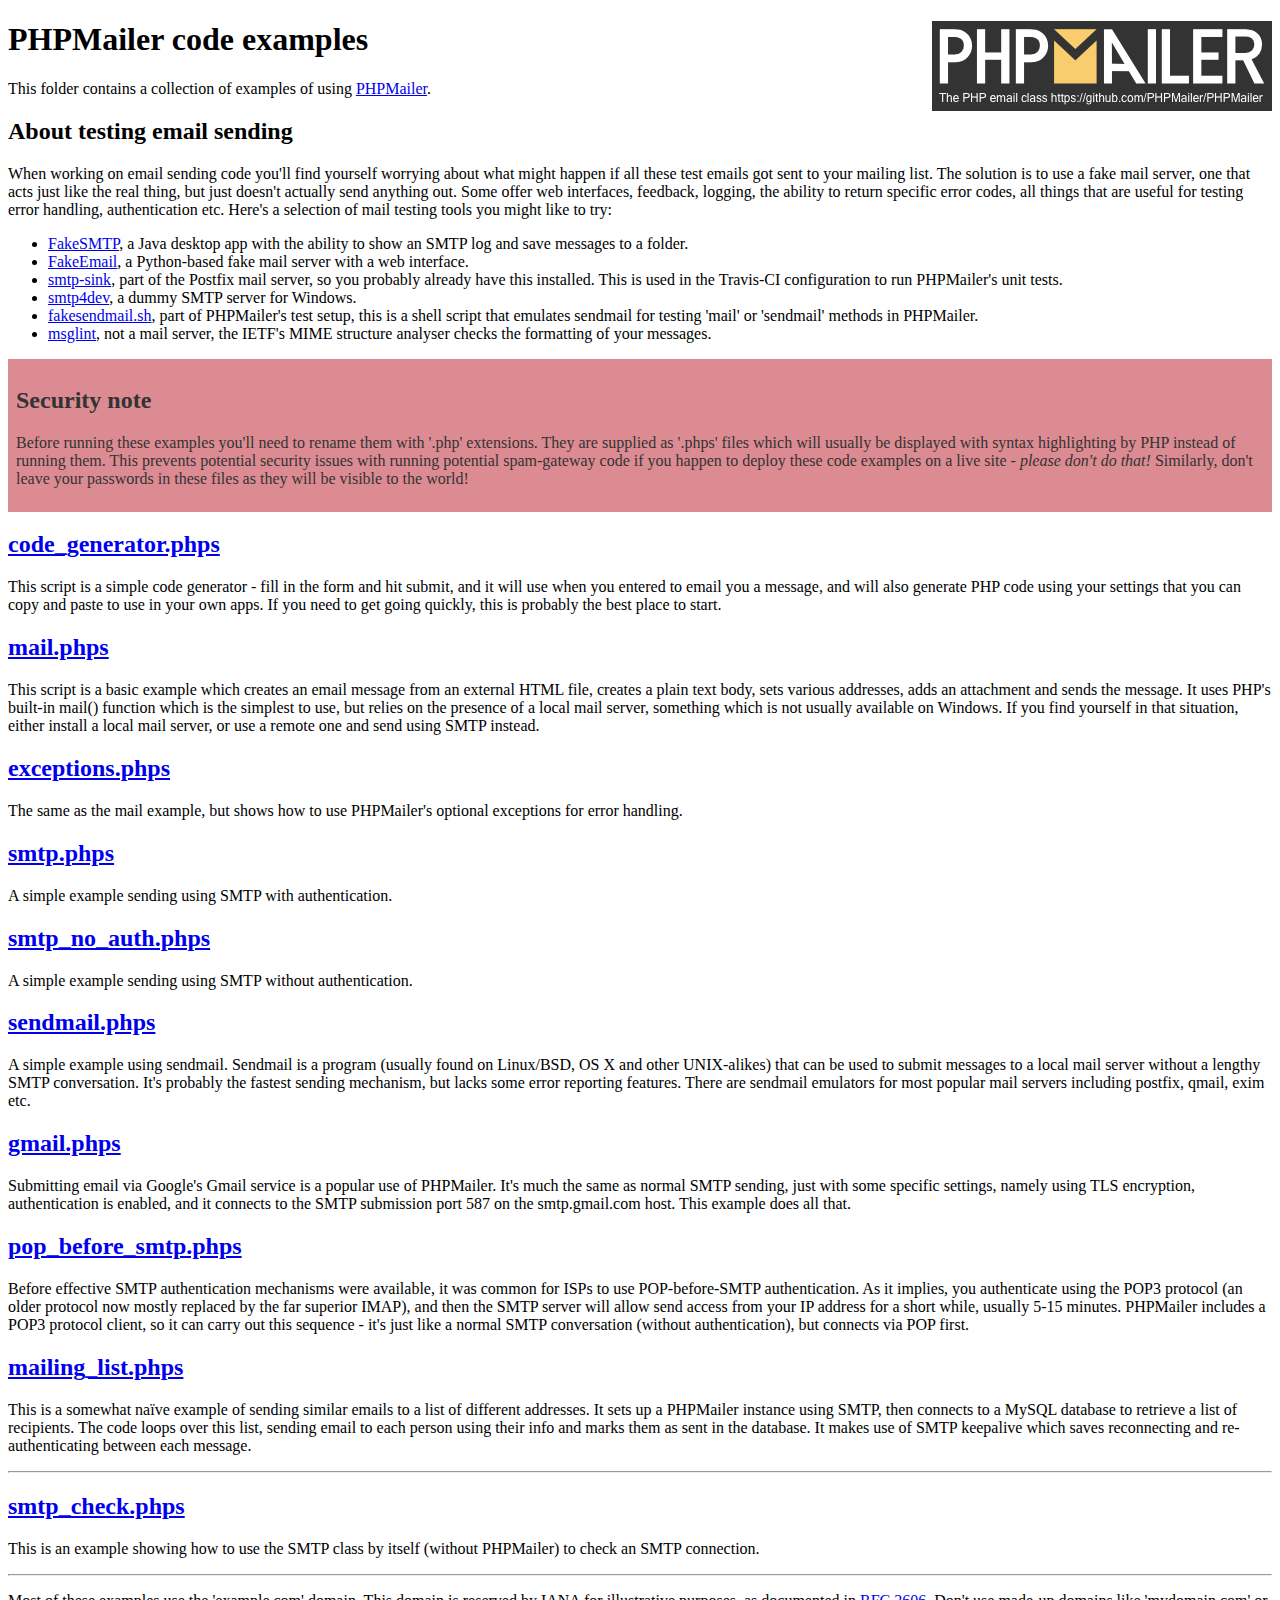
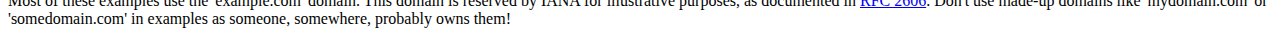
<file: php/phpmailer/examples/index.html>
<!DOCTYPE html>
<html>
<head>
	<meta charset="UTF-8">
	<title>PHPMailer Examples</title>
</head>
<body>
<h1>PHPMailer code examples<a href="https://github.com/PHPMailer/PHPMailer"><img src="images/phpmailer.png" style="float:right; border:0;" alt="PHPMailer logo"></a></h1>
<p>This folder contains a collection of examples of using <a href="https://github.com/PHPMailer/PHPMailer">PHPMailer</a>.</p>
<h2>About testing email sending</h2>
<p>When working on email sending code you'll find yourself worrying about what might happen if all these test emails got sent to your mailing list. The solution is to use a fake mail server, one that acts just like the real thing, but just doesn't actually send anything out. Some offer web interfaces, feedback, logging, the ability to return specific error codes, all things that are useful for testing error handling, authentication etc. Here's a selection of mail testing tools you might like to try:</p>
<ul>
  <li><a href="https://github.com/Nilhcem/FakeSMTP">FakeSMTP</a>, a Java desktop app with the ability to show an SMTP log and save messages to a folder. </li>
  <li><a href="https://github.com/isotoma/FakeEmail">FakeEmail</a>, a Python-based fake mail server with a web interface.</li>
  <li><a href="http://www.postfix.org/smtp-sink.1.html">smtp-sink</a>, part of the Postfix mail server, so you probably already have this installed. This is used in the Travis-CI configuration to run PHPMailer's unit tests.</li>
  <li><a href="http://smtp4dev.codeplex.com">smtp4dev</a>, a dummy SMTP server for Windows.</li>
  <li><a href="https://github.com/PHPMailer/PHPMailer/blob/master/test/fakesendmail.sh">fakesendmail.sh</a>, part of PHPMailer's test setup, this is a shell script that emulates sendmail for testing 'mail' or 'sendmail' methods in PHPMailer.</li>
  <li><a href="http://tools.ietf.org/tools/msglint/">msglint</a>, not a mail server, the IETF's MIME structure analyser checks the formatting of your messages.</li>
</ul>
<div style="padding: 8px; color: #333333; background-color: #dc8b92">
<h2>Security note</h2>
<p>Before running these examples you'll need to rename them with '.php' extensions. They are supplied as '.phps' files which will usually be displayed with syntax highlighting by PHP instead of running them. This prevents potential security issues with running potential spam-gateway code if you happen to deploy these code examples on a live site - <em>please don't do that!</em> Similarly, don't leave your passwords in these files as they will be visible to the world!</p>
</div>
<h2><a href="code_generator.phps">code_generator.phps</a></h2>
<p>This script is a simple code generator - fill in the form and hit submit, and it will use when you entered to email you a message, and will also generate PHP code using your settings that you can copy and paste to use in your own apps. If you need to get going quickly, this is probably the best place to start.</p>
<h2><a href="mail.phps">mail.phps</a></h2>
<p>This script is a basic example which creates an email message from an external HTML file, creates a plain text body, sets various addresses, adds an attachment and sends the message. It uses PHP's built-in mail() function which is the simplest to use, but relies on the presence of a local mail server, something which is not usually available on Windows. If you find yourself in that situation, either install a local mail server, or use a remote one and send using SMTP instead.</p>
<h2><a href="exceptions.phps">exceptions.phps</a></h2>
<p>The same as the mail example, but shows how to use PHPMailer's optional exceptions for error handling.</p>
<h2><a href="smtp.phps">smtp.phps</a></h2>
<p>A simple example sending using SMTP with authentication.</p>
<h2><a href="smtp_no_auth.phps">smtp_no_auth.phps</a></h2>
<p>A simple example sending using SMTP without authentication.</p>
<h2><a href="sendmail.phps">sendmail.phps</a></h2>
<p>A simple example using sendmail. Sendmail is a program (usually found on Linux/BSD, OS X and other UNIX-alikes) that can be used to submit messages to a local mail server without a lengthy SMTP conversation. It's probably the fastest sending mechanism, but lacks some error reporting features. There are sendmail emulators for most popular mail servers including postfix, qmail, exim etc.</p>
<h2><a href="gmail.phps">gmail.phps</a></h2>
<p>Submitting email via Google's Gmail service is a popular use of PHPMailer. It's much the same as normal SMTP sending, just with some specific settings, namely using TLS encryption, authentication is enabled, and it connects to the SMTP submission port 587 on the smtp.gmail.com host. This example does all that.</p>
<h2><a href="pop_before_smtp.phps">pop_before_smtp.phps</a></h2>
<p>Before effective SMTP authentication mechanisms were available, it was common for ISPs to use POP-before-SMTP authentication. As it implies, you authenticate using the POP3 protocol (an older protocol now mostly replaced by the far superior IMAP), and then the SMTP server will allow send access from your IP address for a short while, usually 5-15 minutes. PHPMailer includes a POP3 protocol client, so it can carry out this sequence - it's just like a normal SMTP conversation (without authentication), but connects via POP first.</p>
<h2><a href="mailing_list.phps">mailing_list.phps</a></h2>
<p>This is a somewhat naïve example of sending similar emails to a list of different addresses. It sets up a PHPMailer instance using SMTP, then connects to a MySQL database to retrieve a list of recipients. The code loops over this list, sending email to each person using their info and marks them as sent in the database. It makes use of SMTP keepalive which saves reconnecting and re-authenticating between each message.</p>
<hr>
<h2><a href="smtp_check.phps">smtp_check.phps</a></h2>
<p>This is an example showing how to use the SMTP class by itself (without PHPMailer) to check an SMTP connection.</p>
<hr>
<p>Most of these examples use the 'example.com' domain. This domain is reserved by IANA for illustrative purposes, as documented in <a href="http://tools.ietf.org/html/rfc2606">RFC 2606</a>. Don't use made-up domains like 'mydomain.com' or 'somedomain.com' in examples as someone, somewhere, probably owns them!</p>
</body>
</html>
</file>
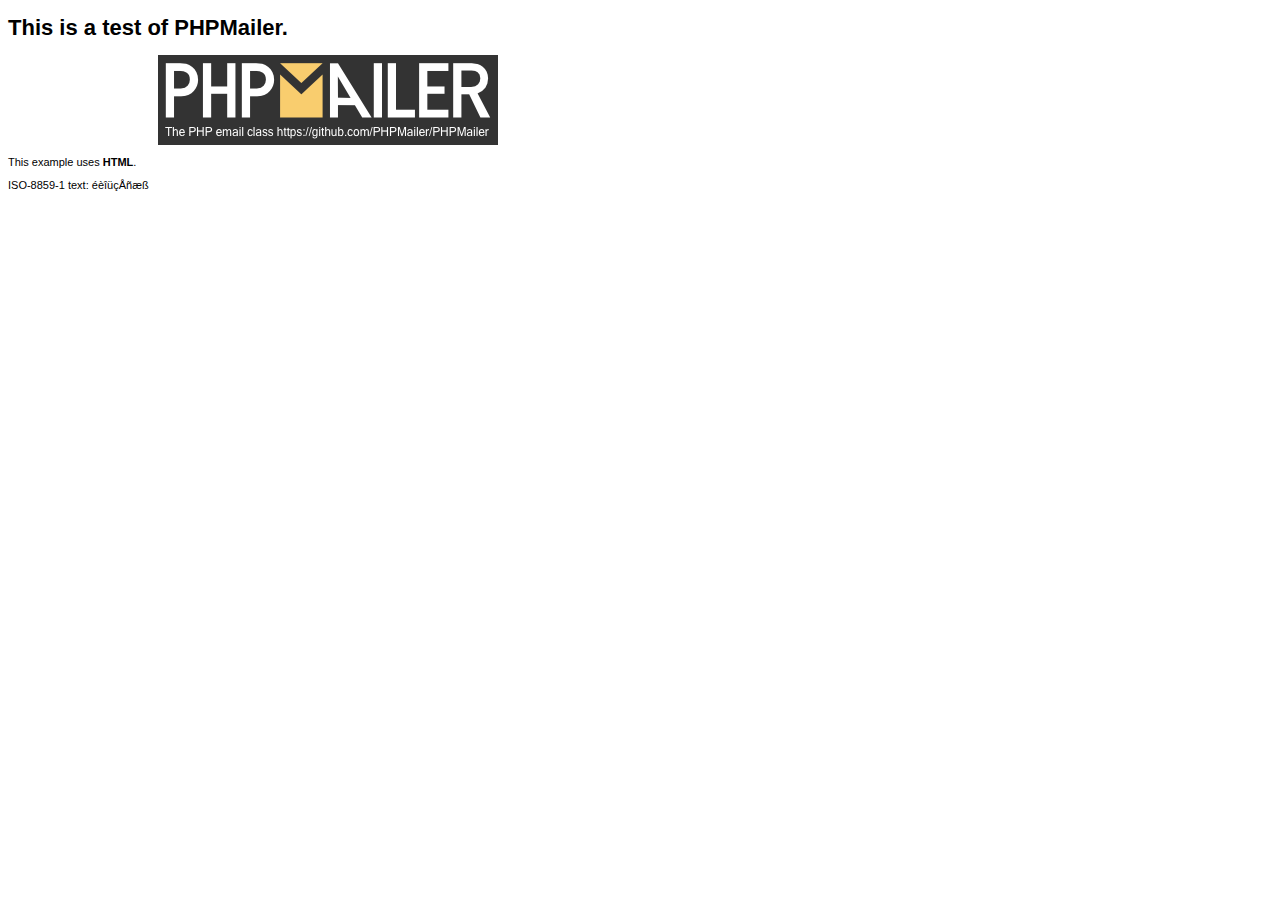
<file: php/phpmailer/examples/contents.html>
<!DOCTYPE HTML PUBLIC "-//W3C//DTD HTML 4.01 Transitional//EN" "http://www.w3.org/TR/html4/loose.dtd">
<html>
<head>
  <meta http-equiv="Content-Type" content="text/html; charset=iso-8859-1">
  <title>PHPMailer Test</title>
</head>
<body>
<div style="width: 640px; font-family: Arial, Helvetica, sans-serif; font-size: 11px;">
  <h1>This is a test of PHPMailer.</h1>
  <div align="center">
    <a href="https://github.com/PHPMailer/PHPMailer/"><img src="images/phpmailer.png" height="90" width="340" alt="PHPMailer rocks"></a>
  </div>
  <p>This example uses <strong>HTML</strong>.</p>
  <p>ISO-8859-1 text: ���������</p>
</div>
</body>
</html>
</file>
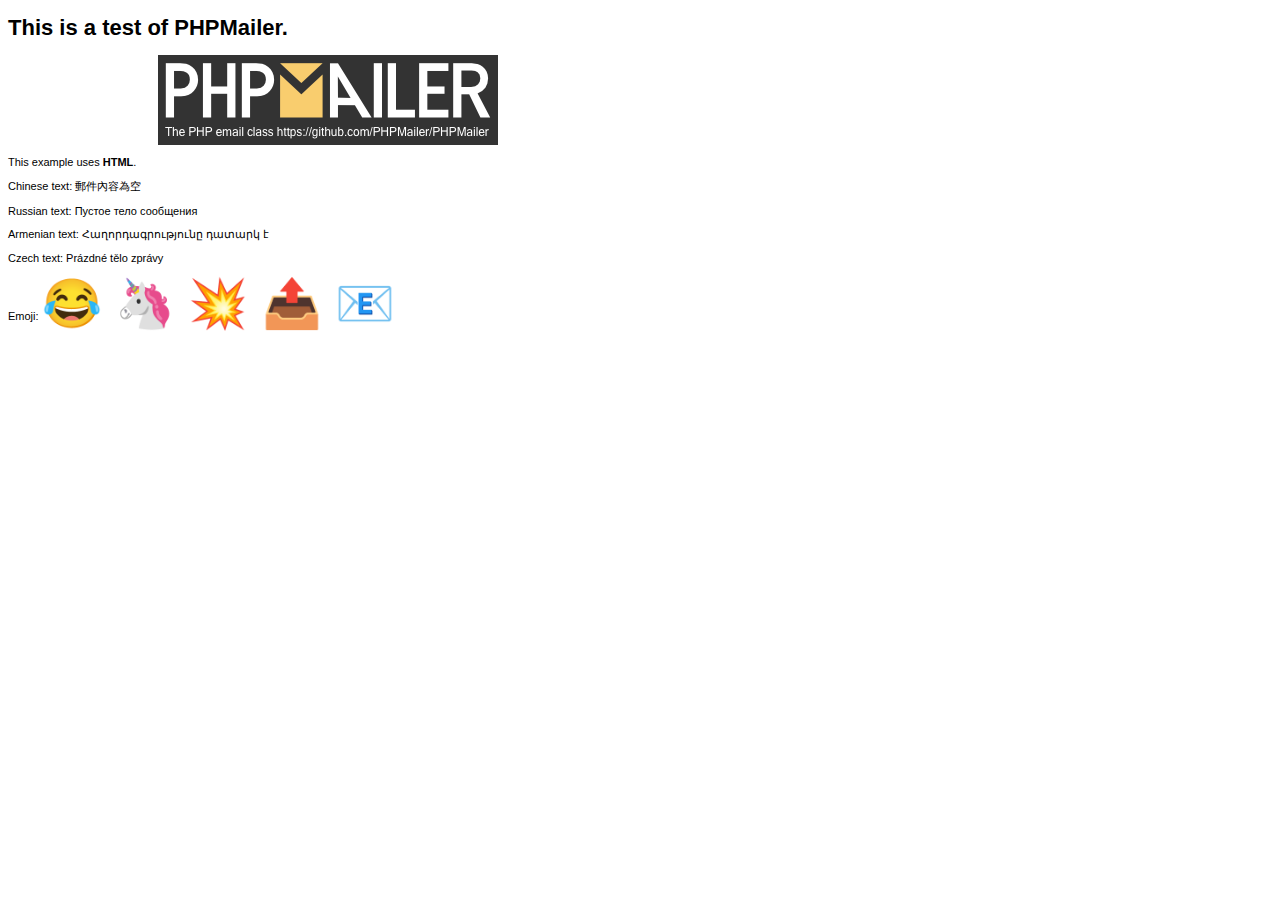
<file: php/phpmailer/examples/contentsutf8.html>
<!DOCTYPE HTML PUBLIC "-//W3C//DTD HTML 4.01 Transitional//EN" "http://www.w3.org/TR/html4/loose.dtd">
<html>
<head>
  <meta http-equiv="Content-Type" content="text/html; charset=utf-8">
  <title>PHPMailer Test</title>
</head>
<body>
<div style="width: 640px; font-family: Arial, Helvetica, sans-serif; font-size: 11px;">
  <h1>This is a test of PHPMailer.</h1>
  <div align="center">
    <a href="https://github.com/PHPMailer/PHPMailer/"><img src="images/phpmailer.png" height="90" width="340" alt="PHPMailer rocks"></a>
  </div>
  <p>This example uses <strong>HTML</strong>.</p>
  <p>Chinese text: 郵件內容為空</p>
  <p>Russian text: Пустое тело сообщения</p>
  <p>Armenian text: Հաղորդագրությունը դատարկ է</p>
  <p>Czech text: Prázdné tělo zprávy</p>
  <p>Emoji: <span style="font-size: 48px">😂 🦄 💥 📤 📧</span></p>
</div>
</body>
</html>
</file>
